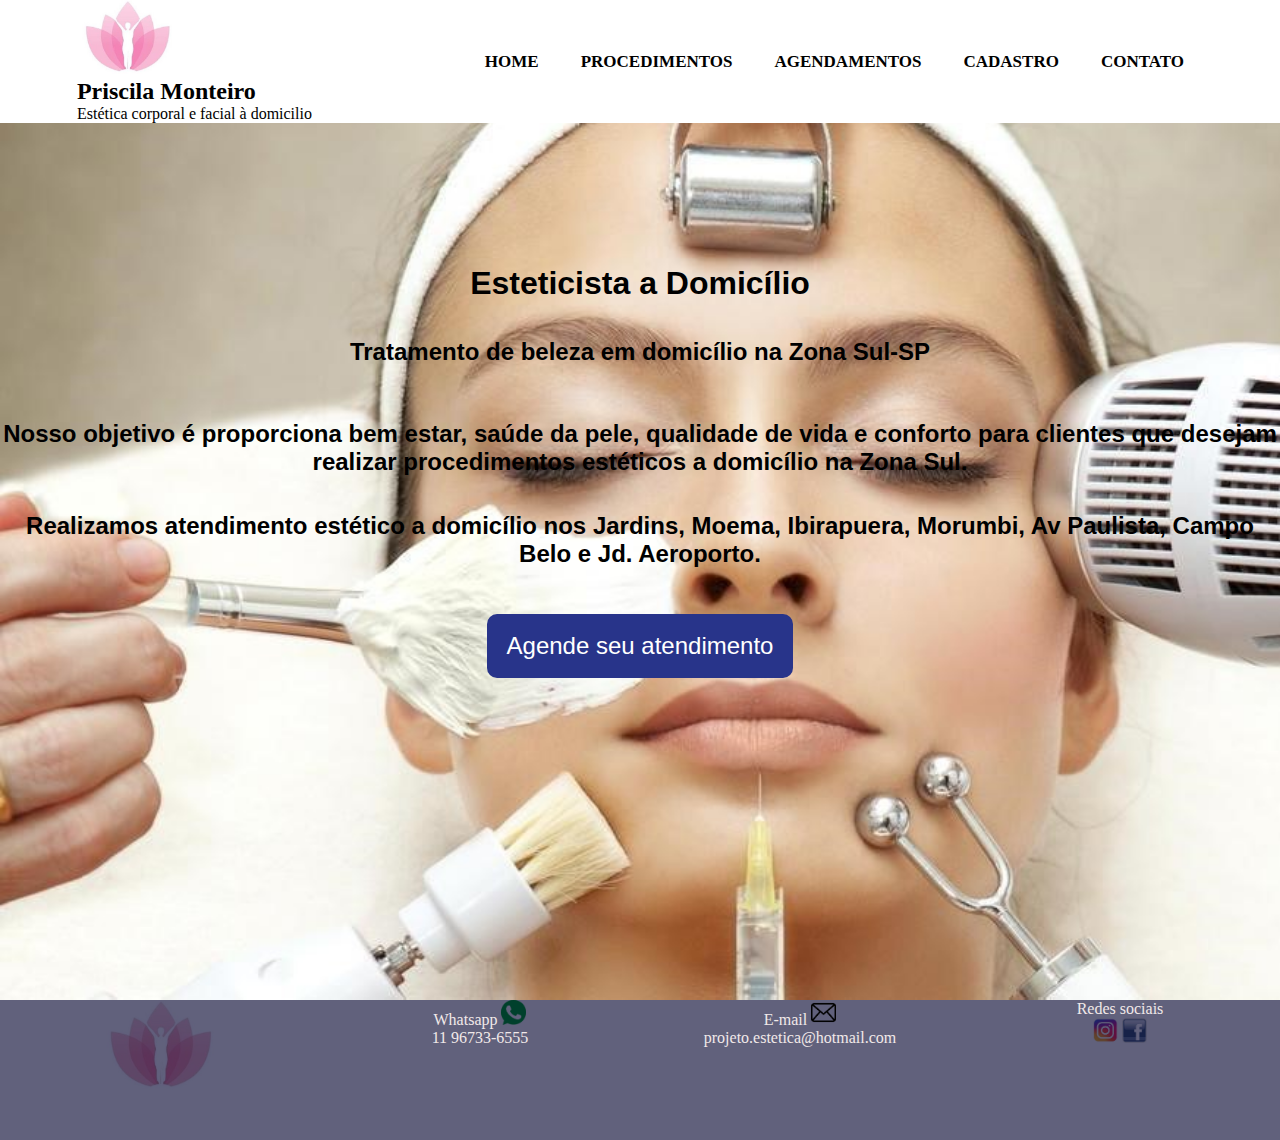
<file: index.html>
<!DOCTYPE html>
<html lang="en">
<head>
    <meta charset="UTF-8">
    <meta http-equiv="X-UA-Compatible" content="IE=edge">
    <meta name="viewport" content="width=device-width, initial-scale=1.0">
    <title>Estética Monteiro / Tratamento Estético Facial e Corporal / Agende seu atendimento</title>
    <meta name="description" content="Esteticista a Domicílio Profissional, atendo em Casa na Zona Sul SP. Faço Drenagem, Limpeza de Pele, Massagem e Outros Tratamentos Estéticos. Confira!!">
    <meta name="keywords" content="Estética a domicílio, Limpeza de pele, Massagem relaxante, Drenagem pós operatório, Microagulhamento">
    
    <!-- CSS only -->
<link href="https://cdn.jsdelivr.net/npm/bootstrap@5.2.2/dist/css/bootstrap.min.css" rel="stylesheet" integrity="sha384-Zenh87qX5JnK2Jl0vWa8Ck2rdkQ2Bzep5IDxbcnCeuOxjzrPF/et3URy9Bv1WTRi" crossorigin="anonymous">
<link rel="stylesheet" href="styles.css">
</head>
<body>

 <div class="header">

        
     <div class="logo">
        <img src="img/logo1.jpg">
         <h2>Priscila Monteiro</h2>
         <p>Estética corporal e facial à domicilio</p>
        </div>
        

     <div class="menu">
        <ul>
            <li><a href="index.html"><b>Home</b></a></li>
            <li><a href="procedimentos.html"><b>Procedimentos</b></a></li>
            <li><a href="agendamentos.html"><b>Agendamentos</b></a></li>
            <li><a href="Cadastro.html"><b>Cadastro</b></a></li>
            <li><a href="Contato.html"><b>Contato</b></a></li>
        </ul>
     </div>
    </div>
</div>

<div class="menu_mobile">
        
    <div class="logo">
        <img src="img/logo1.jpg">
         </div>
      
    <nav class="navbar navbar-dark bg-dark">
      <div class="container-fluid">
        <button class="navbar-toggler" type="button" data-bs-toggle="collapse" data-bs-target="#navbarToggleExternalContent" aria-controls="navbarToggleExternalContent" aria-expanded="false" aria-label="Toggle navigation">
          <span class="navbar-toggler-icon"></span>
          
            </div>
        </button>
        <div class="collapse" id="navbarToggleExternalContent">
            <ul>
                <li><a href="index.html"><b>Home</b></a></li>
                <li><a href="procedimentos.html"><b>Procedimentos</b></a></li>
                <li><a href="agendamentos.html"><b>Agendamentos</b></a></li>
                <li><a href="cadastro.html"><b>Cadastro</b></a></li>
                <li><a href="contato.html"><b>Contato</b></a></li>
            </ul>
            </div>
      </div>
    </nav>

 
 
 <div class="texto">
    
    <h1>Esteticista a Domicílio</h1>
    <br><br>
   <h2>Tratamento de beleza em domicílio na Zona Sul-SP</h2>
   <br><br><br>
   <h2>Nosso objetivo é proporciona bem estar, saúde da pele, qualidade de vida e conforto para clientes que 
   desejam realizar procedimentos estéticos a domicílio na Zona Sul.</h2>
   <br><br>
   <h2>Realizamos atendimento estético a domicílio nos Jardins, Moema, Ibirapuera, Morumbi, Av Paulista, Campo Belo e Jd. Aeroporto.</h2>
   <br><br>
   
   <div class="botão">
  <a href="agendamentos.html"><button type="button" class="efeito efeito-1">Agende seu atendimento</button></a>

   </div>

</div>

<footer>
    <div class="footer">

        <div class="image">
            <img src="img/logo1.jpg" alt="" class="logo1">
        </div>
    
        <div class="contato">
            <p class="fs-5">Whatsapp <img src="img/whats1.png" alt="" class="imagem"></p> 
            <p class="fs-5">11 96733-6555</p>
        </div>

        <div class="email">
            <p class="fs-5">E-mail <img src="img/E-mail.png" alt="" class="imagem"></p>
            
            <p class="fs-5">projeto.estetica@hotmail.com</p>
        </div>
    
        <div class="redes">
            <p class="fs-5">Redes sociais</p>
            
                <a href="https://www.instagram.com/"><img src="img/insta.jpg" class="imagem" alt="imagem"></a>
                <a href="https://www.facebook.com.br"><img src="img/face.jpg" class="imagem" alt="imagem"></a>
        </div>
    </div>
    </footer>


    <!-- JavaScript Bundle with Popper -->
<script src="https://cdn.jsdelivr.net/npm/bootstrap@5.2.2/dist/js/bootstrap.bundle.min.js" integrity="sha384-OERcA2EqjJCMA+/3y+gxIOqMEjwtxJY7qPCqsdltbNJuaOe923+mo//f6V8Qbsw3" crossorigin="anonymous"></script>

</body>
</html>
</file>
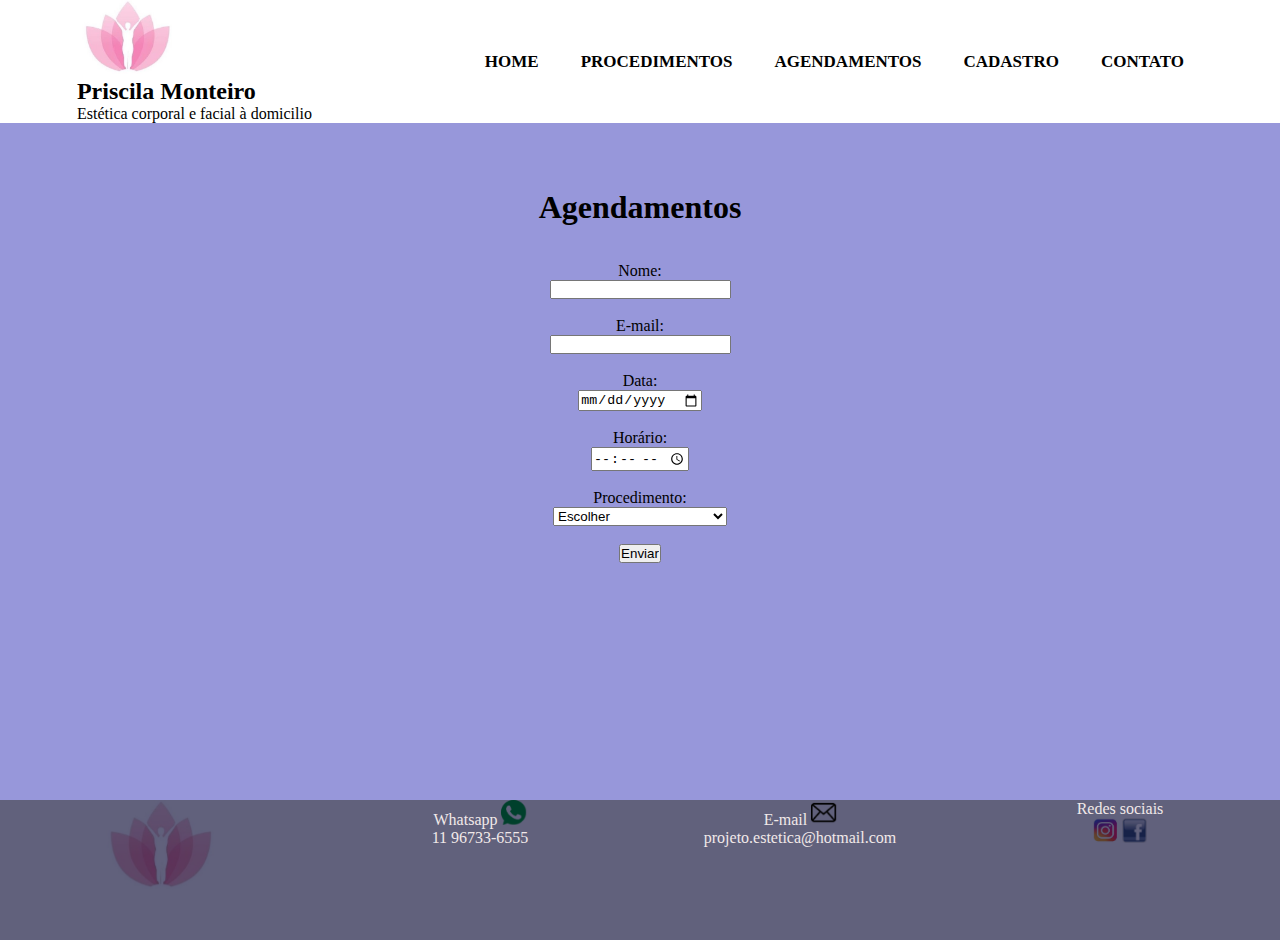
<file: agendamentos.html>
<!DOCTYPE html>
<html lang="en">
<head>
    <meta charset="UTF-8">
    <meta http-equiv="X-UA-Compatible" content="IE=edge">
    <meta name="viewport" content="width=device-width, initial-scale=1.0">
    <title>Estética Monteiro / Aproveite nossas promoções e agende seu atendimento</title>
    <meta name="description" content="Cuide da sua auto-estima com a melhor em estética, faça seu agendamento agora mesmo">
    <meta name="keywords" content="Limpeza de pele, Massagem relaxante, Drenagem pós operatório, Microagulhamento">
    <link rel="stylesheet" href="styles2.css">
    <!-- CSS only -->
<link href="https://cdn.jsdelivr.net/npm/bootstrap@5.2.2/dist/css/bootstrap.min.css" rel="stylesheet" integrity="sha384-Zenh87qX5JnK2Jl0vWa8Ck2rdkQ2Bzep5IDxbcnCeuOxjzrPF/et3URy9Bv1WTRi" crossorigin="anonymous">
</head>
<body>
    <header>

        <div class="logo">
           <img src="img/logo1.jpg">
            <h2>Priscila Monteiro</h2>
            <p>Estética corporal e facial à domicilio</p>
           </div>
           
   
        <div class="menu">
           <ul>
               <li><a href="index.html"><b>Home</b></a></li>
               <li><a href="procedimentos.html"><b>Procedimentos</b></a></li>
               <li><a href="agendamentos.html"><b>Agendamentos</b></a></li>
               <li><a href="Cadastro.html"><b>Cadastro</b></a></li>
               <li><a href="Contato.html"><b>Contato</b></a></li>
           </ul>
        </div>
   </header>

   <div class="menu_mobile">
        
    <div class="logo">
        <img src="img/logo1.jpg">
         </div>
      
    <nav class="navbar navbar-dark bg-dark">
      <div class="container-fluid">
        <button class="navbar-toggler" type="button" data-bs-toggle="collapse" data-bs-target="#navbarToggleExternalContent" aria-controls="navbarToggleExternalContent" aria-expanded="false" aria-label="Toggle navigation">
          <span class="navbar-toggler-icon"></span>
          
            </div>
        </button>
        <div class="collapse" id="navbarToggleExternalContent">
            <ul>
                <li><a href="index.html"><b>Home</b></a></li>
                <li><a href="procedimentos.html"><b>Procedimentos</b></a></li>
                <li><a href="agendamentos.html"><b>Agendamentos</b></a></li>
                <li><a href="Cadastro.html"><b>Cadastro</b></a></li>
                <li><a href="Contato.html"><b>Contato</b></a></li>
            </ul>
            </div>
      </div>
    </nav>

   <div class="agendamentos">
    <h1>Agendamentos</h1>
    <br><br>
    <form>
    Nome: <br>
    <input type="text" name="nome">
<br><br>
    E-mail: <br>
    <input type="text" name="e-mail">
<br><br>
   Data: <br>
   <input type="date" id="data" name="data">
    <br><br>
    Horário: <br>
    <input type="time" id="hora" name="horário">
    <br><br>
    Procedimento: <br> 
    <select id="Procedimento">
    <option>Escolher</option>
    <option>Limpeza de pele</option>
    <option>Drenagem pós operatório</option>
    <option>Massagem relaxante</option>
    <option>Microagulhamento</option>
    </select>
    <br><br>
    <input type="submit" name="enviar" value="Enviar">
</form>
<br><br>
</div>
<footer>
    <div class="footer">

        <div class="image">
            <img src="img/logo1.jpg" alt="" class="logo1">
        </div>
    
        <div class="contato">
            <p class="fs-5">Whatsapp <img src="img/whats1.png" alt="" class="imagem"></p> 
            <p class="fs-5">11 96733-6555</p>
        </div>

        <div class="email">
            <p class="fs-5">E-mail <img src="img/E-mail.png" alt="" class="imagem"></p>
            
            <p class="fs-5">projeto.estetica@hotmail.com</p>
        </div>
    
        <div class="redes">
            <p class="fs-5">Redes sociais</p>
            
                <a href="https://www.instagram.com/"><img src="img/insta.jpg" class="imagem" alt="imagem"></a>
                <a href="https://www.facebook.com.br"><img src="img/face.jpg" class="imagem" alt="imagem"></a>
        </div>
    </div>
    </footer>

      <!-- JavaScript Bundle with Popper -->
<script src="https://cdn.jsdelivr.net/npm/bootstrap@5.2.2/dist/js/bootstrap.bundle.min.js" integrity="sha384-OERcA2EqjJCMA+/3y+gxIOqMEjwtxJY7qPCqsdltbNJuaOe923+mo//f6V8Qbsw3" crossorigin="anonymous"></script>

    </body>
</html>
</file>
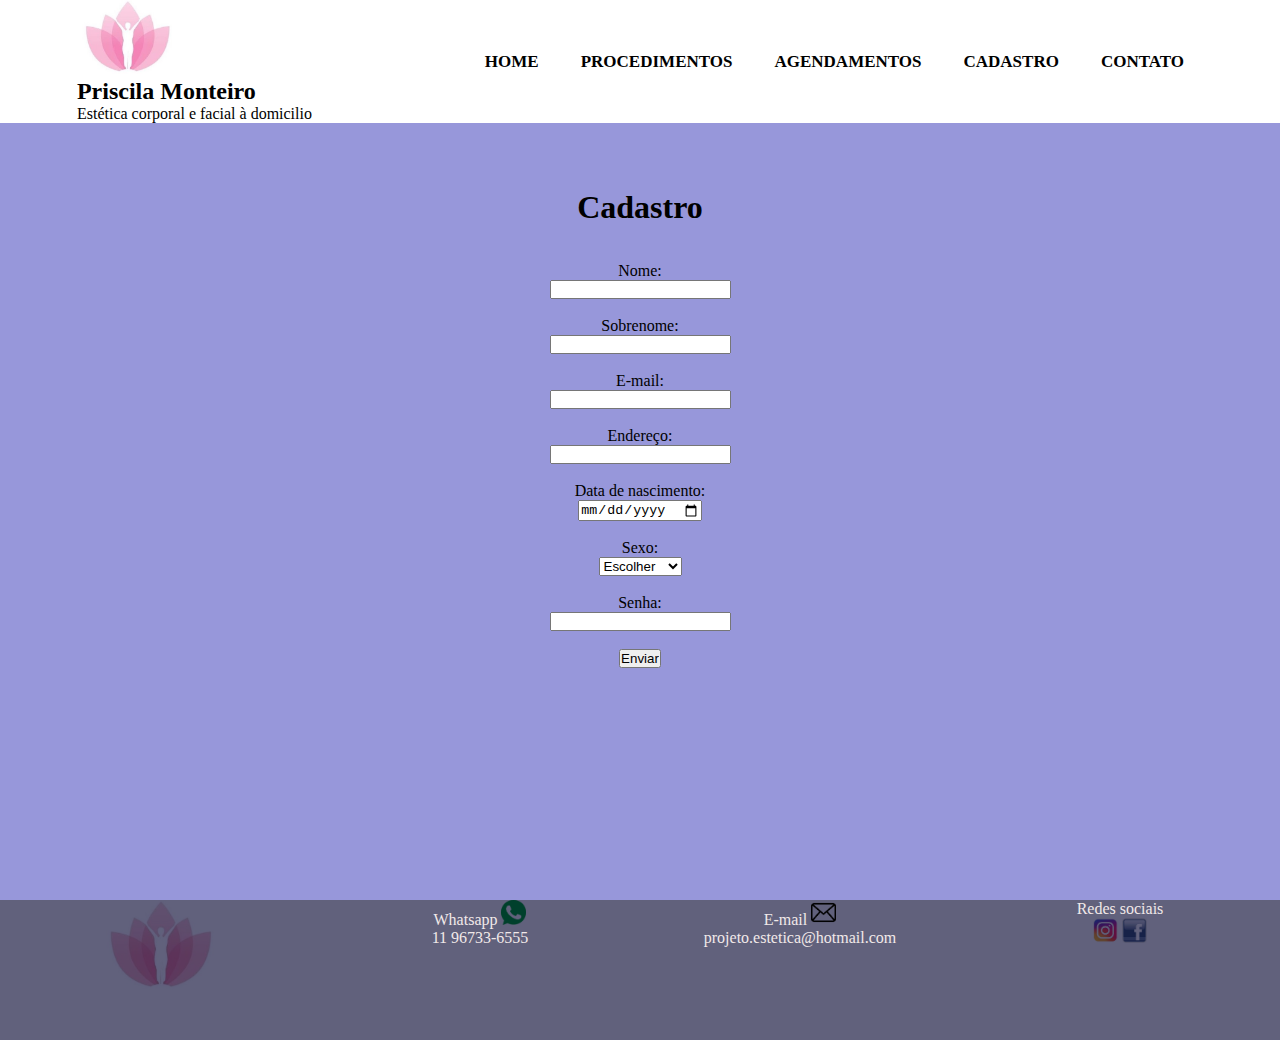
<file: Cadastro.html>
<!DOCTYPE html>
<html lang="en">
<head>
    <meta charset="UTF-8">
    <meta http-equiv="X-UA-Compatible" content="IE=edge">
    <meta name="viewport" content="width=device-width, initial-scale=1.0">
    <title>Estética Monteiro / Cadastro</title>
    <meta name="description" content="Cuide da sua auto-estima com a melhor em estética, efetue seu cadastro">
    <meta name="keywords" content="Limpeza de pele, Massagem relaxante, Drenagem pós operatório, Microagulhamento">
    <link rel="stylesheet" href="styles3.css">
    <!-- CSS only -->
<link href="https://cdn.jsdelivr.net/npm/bootstrap@5.2.2/dist/css/bootstrap.min.css" rel="stylesheet" integrity="sha384-Zenh87qX5JnK2Jl0vWa8Ck2rdkQ2Bzep5IDxbcnCeuOxjzrPF/et3URy9Bv1WTRi" crossorigin="anonymous">
</head>
<body>
    <header>

        <div class="logo">
           <img src="img/logo1.jpg">
            <h2>Priscila Monteiro</h2>
            <p>Estética corporal e facial à domicilio</p>
           </div>
           
   
        <div class="menu">
           <ul>
               <li><a href="index.html"><b>Home</b></a></li>
               <li><a href="procedimentos.html"><b>Procedimentos</b></a></li>
               <li><a href="agendamentos.html"><b>Agendamentos</b></a></li>
               <li><a href="Cadastro.html"><b>Cadastro</b></a></li>
               <li><a href="Contato.html"><b>Contato</b></a></li>
           </ul>
        </div>
    </div>
</header>

<div class="menu_mobile">
        
    <div class="logo">
        <img src="img/logo1.jpg">
         </div>
      
    <nav class="navbar navbar-dark bg-dark">
      <div class="container-fluid">
        <button class="navbar-toggler" type="button" data-bs-toggle="collapse" data-bs-target="#navbarToggleExternalContent" aria-controls="navbarToggleExternalContent" aria-expanded="false" aria-label="Toggle navigation">
          <span class="navbar-toggler-icon"></span>
          
            </div>
        </button>
        <div class="collapse" id="navbarToggleExternalContent">
            <ul>
                <li><a href="index.html"><b>Home</b></a></li>
                <li><a href="procedimentos.html"><b>Procedimentos</b></a></li>
                <li><a href="agendamentos.html"><b>Agendamentos</b></a></li>
                <li><a href="Cadastro.html"><b>Cadastro</b></a></li>
                <li><a href="Contato.html"><b>Contato</b></a></li>
            </ul>
            </div>
      </div>
    </nav>

   <div class="cadastro">
    <h1>Cadastro</h1>
    <br><br>
    <form>
        Nome: <br>
        <input type="text" name="nome">
        <br><br>
        Sobrenome: <br>
        <input type="text" name="Sobrenome">
        <br><br>
        E-mail: <br>
        <input type="text" name="E-mail">
        <br><br>
        Endereço: <br>
        <input type="text" name="Endereco">
        <br><br>
        Data de nascimento: <br>
        <input type="date" id="data" name="data de nascimento">
        <br><br>
        Sexo: <br>
        <select id="Sexo">
            <option>Escolher</option>
            <option>Masculino</option>
            <option>Feminino</option>
        </select>
        <br><br>
        Senha: <br>
        <input type="text" name="SEnha">
        <br><br>
        <input type="submit" name="enviar" value="Enviar">
    </form>
</div>

<footer>
    <div class="footer">

        <div class="image">
            <img src="img/logo1.jpg" alt="" class="logo1">
        </div>
    
        <div class="contato">
            <p class="fs-5">Whatsapp <img src="img/whats1.png" alt="" class="imagem"></p> 
            <p class="fs-5">11 96733-6555</p>
        </div>

        <div class="email">
            <p class="fs-5">E-mail <img src="img/E-mail.png" alt="" class="imagem"></p>
            
            <p class="fs-5">projeto.estetica@hotmail.com</p>
        </div>
    
        <div class="redes">
            <p class="fs-5">Redes sociais</p>
            
                <a href="https://www.instagram.com/"><img src="img/insta.jpg" class="imagem" alt="imagem"></a>
                <a href="https://www.facebook.com.br"><img src="img/face.jpg" class="imagem" alt="imagem"></a>
        </div>
    </div>
    </footer>

<!-- JavaScript Bundle with Popper -->
<script src="https://cdn.jsdelivr.net/npm/bootstrap@5.2.2/dist/js/bootstrap.bundle.min.js" integrity="sha384-OERcA2EqjJCMA+/3y+gxIOqMEjwtxJY7qPCqsdltbNJuaOe923+mo//f6V8Qbsw3" crossorigin="anonymous"></script>

</body>
</html>
</file>
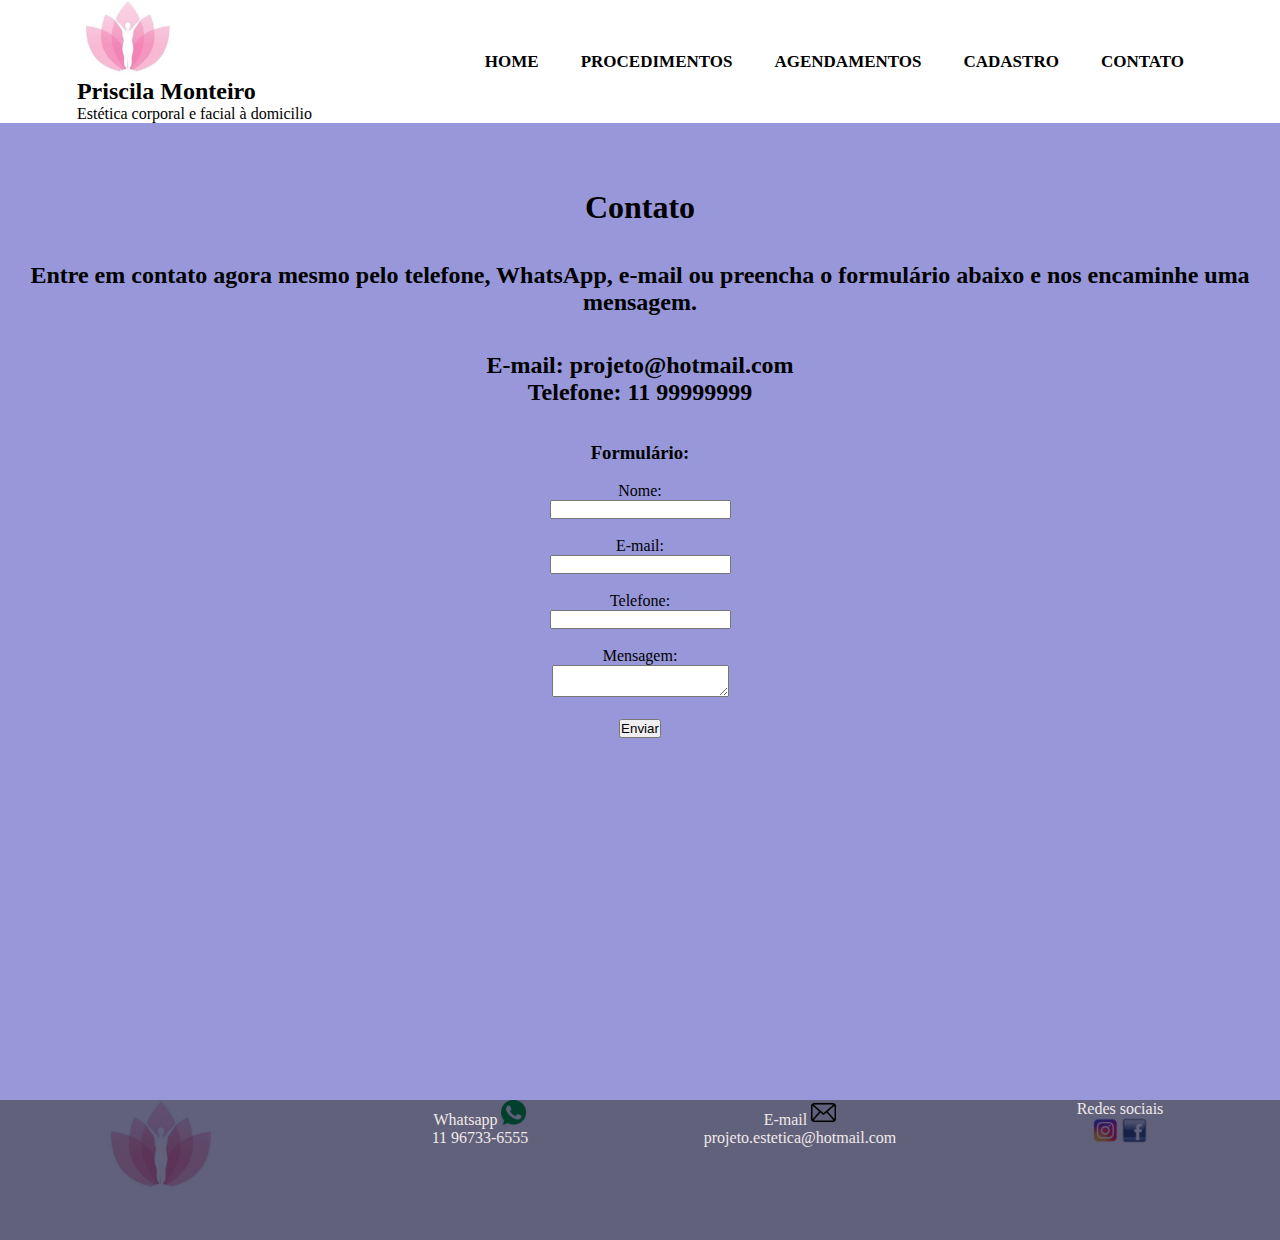
<file: Contato.html>
<!DOCTYPE html>
<html lang="en">
<head>
    <meta charset="UTF-8">
    <meta http-equiv="X-UA-Compatible" content="IE=edge">
    <meta name="viewport" content="width=device-width, initial-scale=1.0">
   <title>Estética Monteiro / Agende já seu atendimento</title>
   <meta name="description" content="Cuide da sua auto-estima com a melhor em estética, entre em contato">
   <meta name="keywords" content="Limpeza de pele, Massagem relaxante, Drenagem pós operatório, Microagulhamento">
   <link rel="stylesheet" href="styles4.css">
   <!-- CSS only -->
<link href="https://cdn.jsdelivr.net/npm/bootstrap@5.2.2/dist/css/bootstrap.min.css" rel="stylesheet" integrity="sha384-Zenh87qX5JnK2Jl0vWa8Ck2rdkQ2Bzep5IDxbcnCeuOxjzrPF/et3URy9Bv1WTRi" crossorigin="anonymous">
</head>
<body>
    <header>

        <div class="logo">
           <img src="img/logo1.jpg">
            <h2>Priscila Monteiro</h2>
            <p>Estética corporal e facial à domicilio</p>
           </div>
           
   
        <div class="menu">
           <ul>
               <li><a href="index.html"><b>Home</b></a></li>
               <li><a href="procedimentos.html"><b>Procedimentos</b></a></li>
               <li><a href="agendamentos.html"><b>Agendamentos</b></a></li>
               <li><a href="Cadastro.html"><b>Cadastro</b></a></li>
               <li><a href="Contato.html"><b>Contato</b></a></li>
           </ul>
        </div>
   </header>

   <div class="menu_mobile">
        
    <div class="logo">
        <img src="img/logo1.jpg">
         </div>
      
    <nav class="navbar navbar-dark bg-dark">
      <div class="container-fluid">
        <button class="navbar-toggler" type="button" data-bs-toggle="collapse" data-bs-target="#navbarToggleExternalContent" aria-controls="navbarToggleExternalContent" aria-expanded="false" aria-label="Toggle navigation">
          <span class="navbar-toggler-icon"></span>
          
            </div>
        </button>
        <div class="collapse" id="navbarToggleExternalContent">
            <ul>
                <li><a href="index.html"><b>Home</b></a></li>
                <li><a href="procedimentos.html"><b>Procedimentos</b></a></li>
                <li><a href="agendamentos.html"><b>Agendamentos</b></a></li>
                <li><a href="Cadastro.html"><b>Cadastro</b></a></li>
                <li><a href="Contato.html"><b>Contato</b></a></li>
            </ul>
            </div>
      </div>
    </nav>

   <div class="contatos">
    <h1><b>Contato</b></h1>
    <br><br>
    <h2>Entre em contato agora mesmo pelo telefone, WhatsApp, e-mail ou preencha o formulário abaixo e nos encaminhe uma mensagem.</h2>
    <br><br>
    <form>
    <h2><b>E-mail</b>: projeto@hotmail.com</h2>
    <h2><b>Telefone</b>: 11 99999999</h2>
    <br><br>
    <h3><b>Formulário:</b></h3>
    <br>
    Nome:<br>
    <input type="text" name="nome">
    <br><br>
    E-mail:<br>
    <input type="text" name="e-mail">
    <br><br>
    Telefone:<br>
    <input type="text" name="e-mail">
    <br><br>
    Mensagem:<br>
    <textarea name="mensagem"></textarea>
    <br><br>
    <input type="submit" name="enviar" value="Enviar">
</form>
</div>



<footer>
    <div class="footer">

        <div class="image">
            <img src="img/logo1.jpg" alt="" class="logo1">
        </div>
    
        <div class="contato">
            <p class="fs-5">Whatsapp <img src="img/whats1.png" alt="" class="imagem"></p> 
            <p class="fs-5">11 96733-6555</p>
        </div>

        <div class="email">
            <p class="fs-5">E-mail <img src="img/E-mail.png" alt="" class="imagem"></p>
            
            <p class="fs-5">projeto.estetica@hotmail.com</p>
        </div>
    
        <div class="redes">
            <p class="fs-5">Redes sociais</p>
            
                <a href="https://www.instagram.com/"><img src="img/insta.jpg" class="imagem" alt="imagem"></a>
                <a href="https://www.facebook.com.br"><img src="img/face.jpg" class="imagem" alt="imagem"></a>
        </div>
    </div>
    </footer>

  <!-- JavaScript Bundle with Popper -->
<script src="https://cdn.jsdelivr.net/npm/bootstrap@5.2.2/dist/js/bootstrap.bundle.min.js" integrity="sha384-OERcA2EqjJCMA+/3y+gxIOqMEjwtxJY7qPCqsdltbNJuaOe923+mo//f6V8Qbsw3" crossorigin="anonymous"></script>

</body>
</html>
</file>
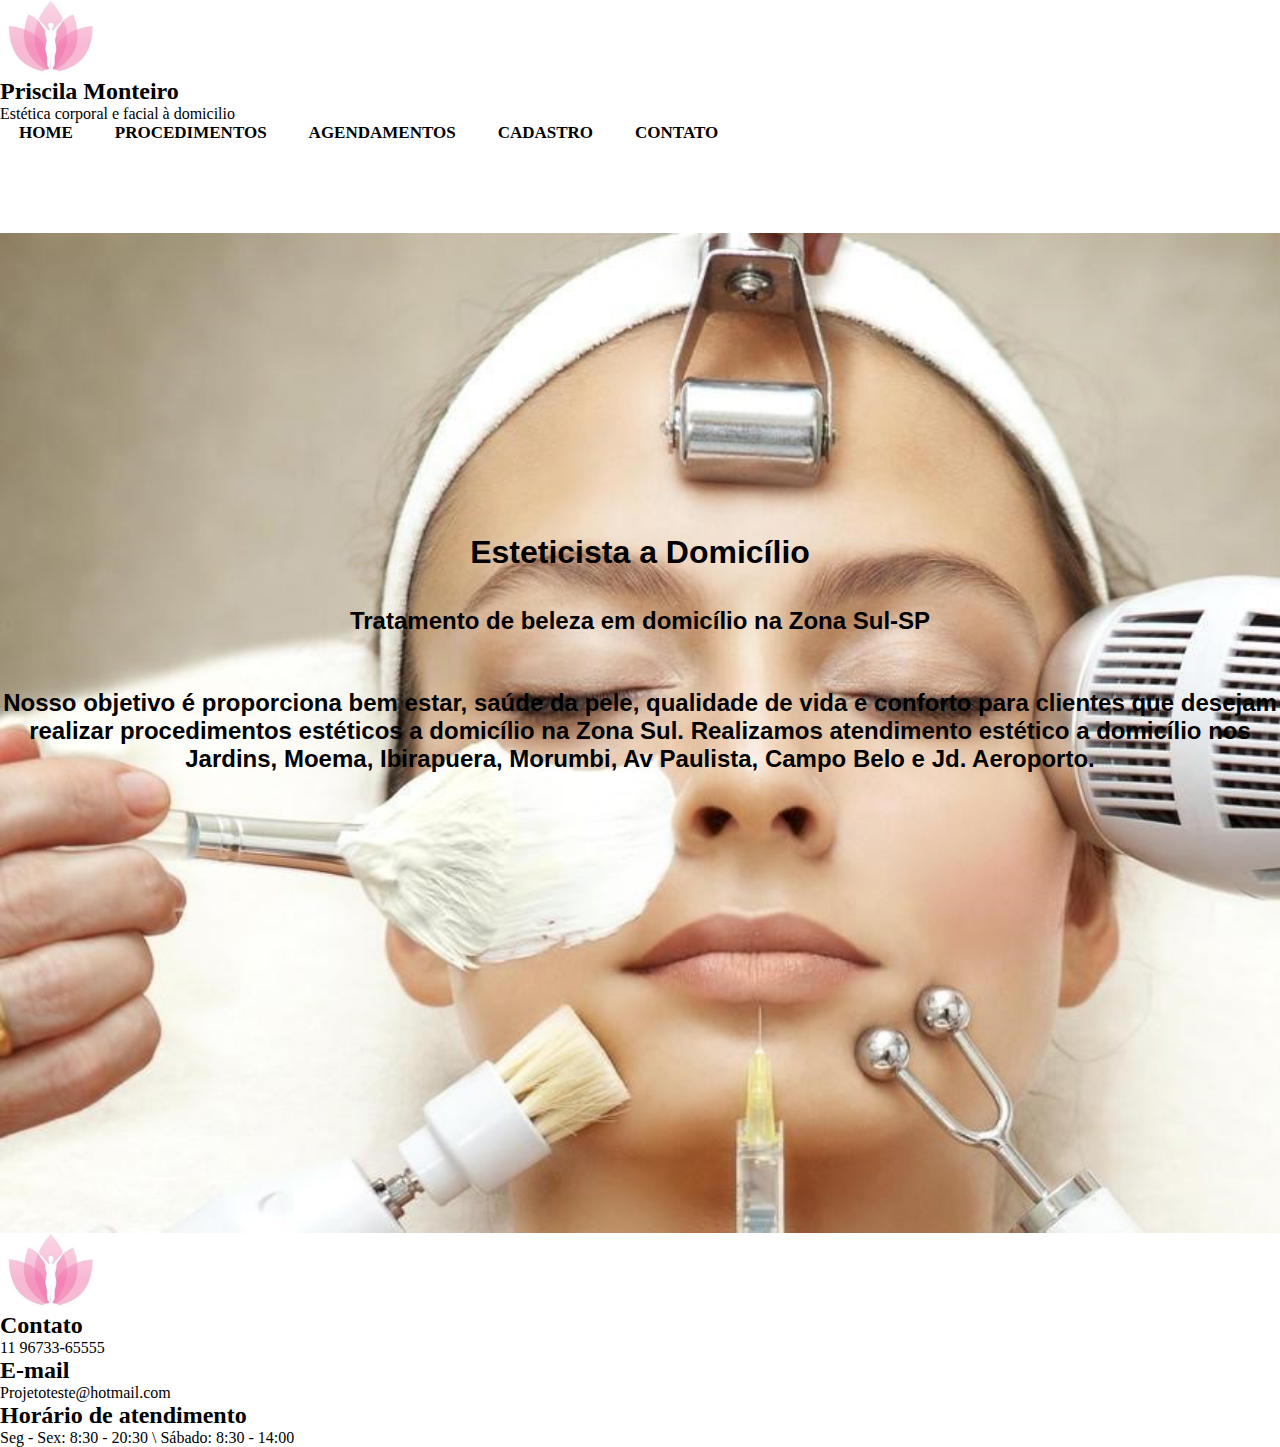
<file: Home.html>
<!DOCTYPE html>
<html lang="en">
<head>
    <meta charset="UTF-8">
    <meta http-equiv="X-UA-Compatible" content="IE=edge">
    <meta name="viewport" content="width=device-width, initial-scale=1.0">
    <title>Priscila Monteiro Estética</title>
    <link rel="stylesheet" href="styles.css">
</head>
<body>
   <header>

     <div class="logo">
        <img src="img/logo1.jpg">
         <h2>Priscila Monteiro</h2>
         <p>Estética corporal e facial à domicilio</p>
        </div>
        

     <div class="menu">
        <ul>
            <li><a href="Home.html"><b>Home</b></a></li>
            <li><a href="procedimentos.html"><b>Procedimentos</b></a></li>
            <li><a href="agendamentos.html"><b>Agendamentos</b></a></li>
            <li><a href="cadastro.html"><b>Cadastro</b></a></li>
            <li><a href="contato.html"><b>Contato</b></a></li>
        </ul>
     </div>
</header>
 <br><br><br><br><br>
 <div class="texto">
     <br><br>
     <h1>Esteticista a Domicílio</h1>
     <br><br>
    <h2>Tratamento de beleza em domicílio na Zona Sul-SP</h2>
    <br><br><br>
    <h2>Nosso objetivo é proporciona bem estar, saúde da pele, qualidade de vida e conforto para clientes que 
    desejam realizar procedimentos estéticos a domicílio na Zona Sul. Realizamos atendimento estético a 
    domicílio nos Jardins, Moema, Ibirapuera, Morumbi, Av Paulista, Campo Belo e Jd. Aeroporto.</h2>
</div>
</body>
<footer>
    <div class="image">
        <img src="img/logo1.jpg">
    </div>

    <div class="Contato>">
        <h2><b>Contato</b></h2>
        <p>11 96733-65555</p>
    </div>
    <div class="E-mail">
        <h2><b>E-mail</b></h2>
        <p>Projetoteste@hotmail.com</p>
    </div>
    <div class="Atendimento">
        <h2><b>Horário de atendimento</b></h2>
        <p>Seg - Sex: 8:30 - 20:30 \ Sábado: 8:30 - 14:00</p>
    </div>
  </footer>
</html>
</file>
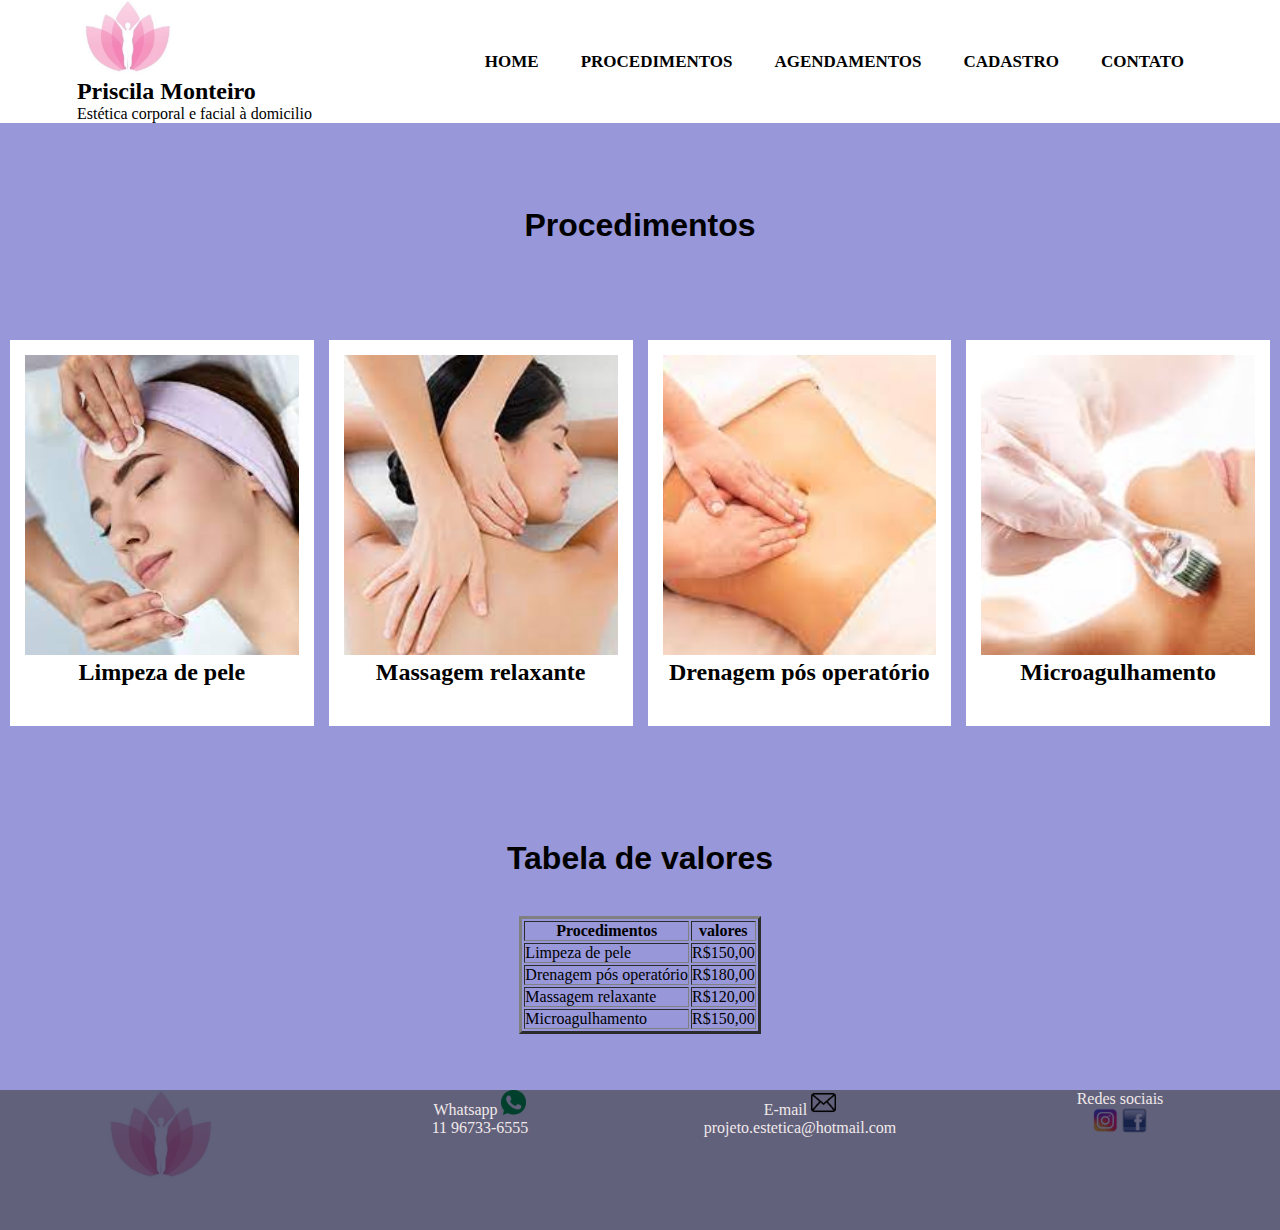
<file: procedimentos.html>
<!DOCTYPE html>
<html lang="en">
<head>
    <meta charset="UTF-8">
    <meta http-equiv="X-UA-Compatible" content="IE=edge">
    <meta name="viewport" content="width=device-width, initial-scale=1.0">
    <title>Estética Monteiro / Conheça nossos procedimentos e valores</title>
    <meta name="description" content="Cuide da sua auto-estima com a melhor em estética, agende já uma consulta">
    <meta name="keywords" content="Limpeza de pele, Massagem relaxante, Drenagem pós operatório, Microagulhamento">
    <!-- CSS only -->
<link href="https://cdn.jsdelivr.net/npm/bootstrap@5.2.2/dist/css/bootstrap.min.css" rel="stylesheet" integrity="sha384-Zenh87qX5JnK2Jl0vWa8Ck2rdkQ2Bzep5IDxbcnCeuOxjzrPF/et3URy9Bv1WTRi" crossorigin="anonymous">
<link rel="stylesheet" href="styles1.css">
</head>
<body>
    <header>

        <div class="logo">
           <img src="img/logo1.jpg">
            <h2>Priscila Monteiro</h2>
            <p>Estética corporal e facial à domicilio</p>
           </div>
   
        <div class="menu">
           <ul>
               <li><a href="index.html"><b>Home</b></a></li>
               <li><a href="procedimentos.html"><b>Procedimentos</b></a></li>
               <li><a href="agendamentos.html"><b>Agendamentos</b></a></li>
               <li><a href="Cadastro.html"><b>Cadastro</b></a></li>
               <li><a href="Contato.html"><b>Contato</b></a></li>
           </ul>
        </div>
</header>

<div class="menu_mobile">
        
    <div class="logo">
        <img src="img/logo1.jpg">
         </div>
      
    <nav class="navbar navbar-dark bg-dark">
      <div class="container-fluid">
        <button class="navbar-toggler" type="button" data-bs-toggle="collapse" data-bs-target="#navbarToggleExternalContent" aria-controls="navbarToggleExternalContent" aria-expanded="false" aria-label="Toggle navigation">
          <span class="navbar-toggler-icon"></span>
          
            </div>
        </button>
        <div class="collapse" id="navbarToggleExternalContent">
            <ul>
                <li><a href="index.html"><b>Home</b></a></li>
                <li><a href="procedimentos.html"><b>Procedimentos</b></a></li>
                <li><a href="agendamentos.html"><b>Agendamentos</b></a></li>
                <li><a href="Cadastro.html"><b>Cadastro</b></a></li>
                <li><a href="Contato.html"><b>Contato</b></a></li>
            </ul>
            </div>
      </div>
    </nav>

   <div class="titulo">
    <br>
    <h1><b>Procedimentos</b></h1>
</div>
    <div class="conteudo">
        <div class="procedimentos">
            <img src="img/Limpeza.jpg" alt="" class="photo">
            <h2>Limpeza de pele</h2>
        </div>

        <div class="procedimentos">
            <img src="img/massagem.jpg" alt="" class="photo">
            <h2>Massagem relaxante</h2>
         </div>

         <div class="procedimentos">
            <img src="img/drenagem.jpg" alt="" class="photo">
            <h2>Drenagem pós operatório</h2>
         </div>
           
        <div class="procedimentos">
            <img src="img/micro.jpg" alt="" class="photo">
            <h2>Microagulhamento</h2>
        </div>
    </div> 
       
        <div class="titulo-2">
            <h1><b>Tabela de valores</b></h1>
        </div>

        <div class="valores">
            <div class="tabela">

            <table border="3">
                <tr>
                    <th>Procedimentos</th>
                    <th>valores</th>
                </tr>
                <tr>
                    <td>Limpeza de pele</td>
                    <td>R$150,00</td>
                 </tr>
                 <tr>
                    <td>Drenagem pós operatório</td>
                    <td> R$180,00</td>
                </tr>
                <tr>
                    <td>Massagem relaxante</td>
                    <td>R$120,00</td> 
                </tr>
                <tr>
                    <td>Microagulhamento</td>
                    <td>R$150,00</td>
                </tr>
                </table>
                </div>
                
</div>

<footer>
    <div class="footer">

        <div class="image">
            <img src="img/logo1.jpg" alt="" class="logo1">
        </div>
    
        <div class="contato">
            <p class="fs-5">Whatsapp <img src="img/whats1.png" alt="" class="imagem"></p> 
            <p class="fs-5">11 96733-6555</p>
        </div>

        <div class="email">
            <p class="fs-5">E-mail <img src="img/E-mail.png" alt="" class="imagem"></p>
            
            <p class="fs-5">projeto.estetica@hotmail.com</p>
        </div>
    
        <div class="redes">
            <p class="fs-5">Redes sociais</p>
            
                <a href="https://www.instagram.com/"><img src="img/insta.jpg" class="imagem" alt="imagem"></a>
                <a href="https://www.facebook.com.br"><img src="img/face.jpg" class="imagem" alt="imagem"></a>
        </div>
    </div>
    </footer>

<!-- JavaScript Bundle with Popper -->
<script src="https://cdn.jsdelivr.net/npm/bootstrap@5.2.2/dist/js/bootstrap.bundle.min.js" integrity="sha384-OERcA2EqjJCMA+/3y+gxIOqMEjwtxJY7qPCqsdltbNJuaOe923+mo//f6V8Qbsw3" crossorigin="anonymous"></script>

</body>
</html>
</file>
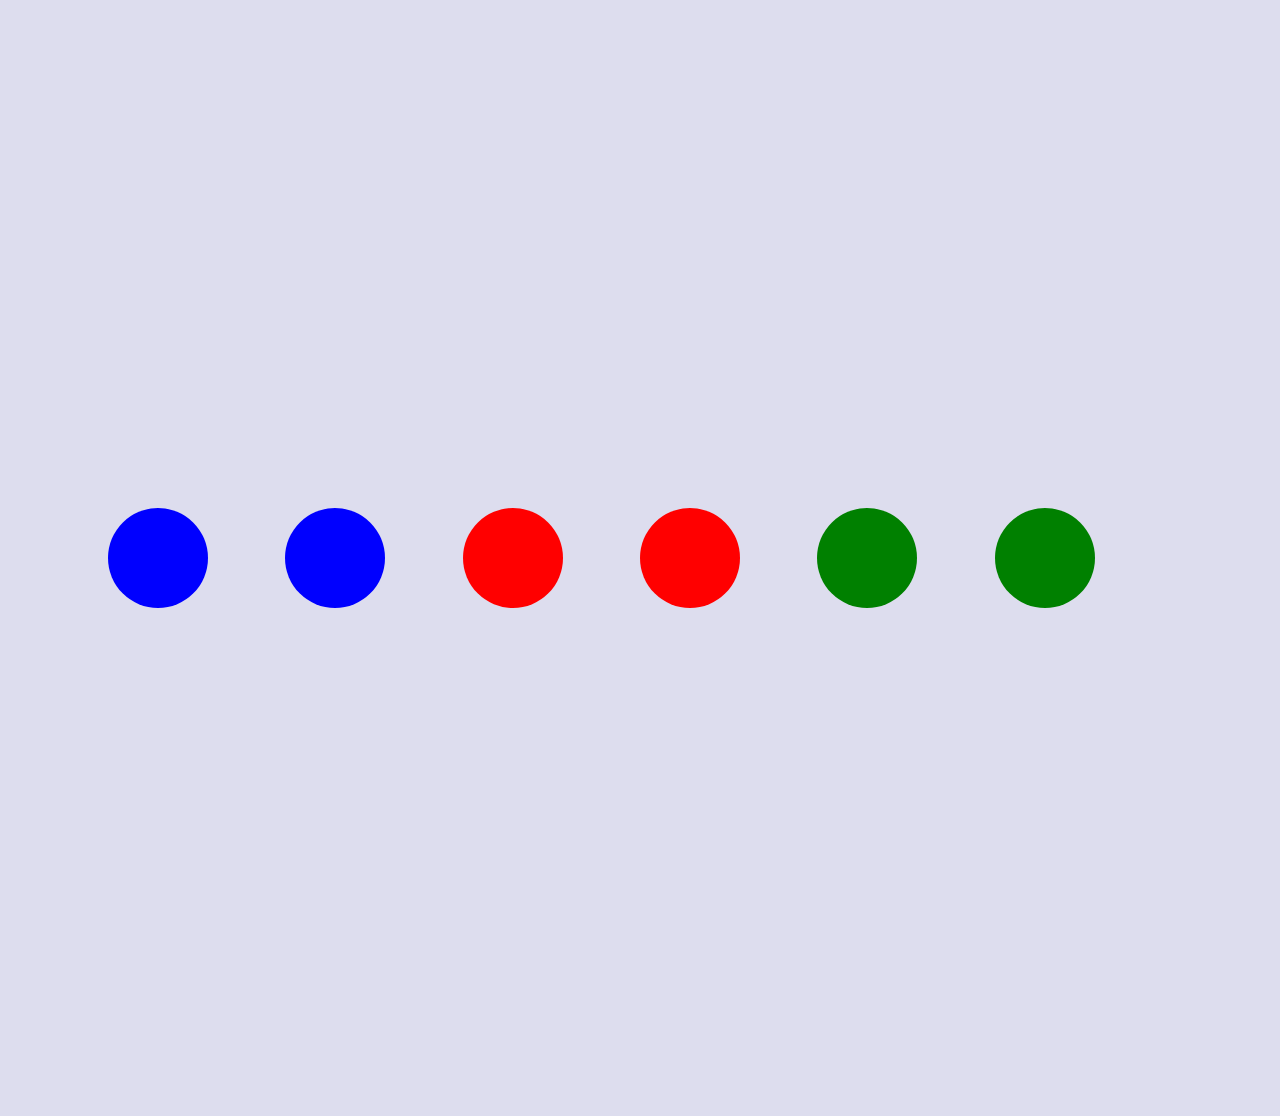
<file: SCSS/Teste.html>
<!DOCTYPE html>
<html lang="en">
<head>
    <meta charset="UTF-8">
    <meta http-equiv="X-UA-Compatible" content="IE=edge">
    <meta name="viewport" content="width=device-width, initial-scale=1.0">
    <title>Document</title>
    <link rel="stylesheet" href="/SCSS/teste.css"/>
</head>

<body>
    <div class="bola_1"></div>
    <div class="bola_1"></div>
    
    <div class="bola_2"></div>
    <div class="bola_2"></div>
    
    <div class="bola_3"></div>
    <div class="bola_3"></div>
    
    
</body>
</html>
</file>
<file: styles.css>
*{
    padding: 0%;
    margin: 0%;
    box-sizing: border-box;
}

@media screen and (min-width: 993px) {

    .menu_mobile {
        display: none;
    }

.header{
    width: 100%;
    background-color: white;
    display: flex;
    justify-content: space-around;
    align-items: center;
    padding: 0px 0;
    position: fixed;
}
 img{
    width: 100px;
}

 .menu li{ 
    display: inline-block;
    margin: 0 10px;
    }

 .menu li a{
    text-transform: uppercase;
    font-size: 17px;
    font-style: normal;
    text-decoration: none;
    padding: 10px 9px;
    color: black
}
.menu li a:hover{
  background-color: cadetblue;
  border-radius: 15px;
}
}

@media screen and (max-width: 720px) {
    .menu_mobile {
        width: 100%;
        position: fixed;
        padding: 0px 0;
        list-style: none;
        align-items:flex-start;
        display: flex;
        background-color: rgb(236, 222, 222);
        justify-content: space-between;
        
         }

         img {
            width: 80px;
            mix-blend-mode:multiply ;
         }

    .header {
        display: none;
    }
   
    .menu_mobile li {
    list-style: none;
    padding: 4px;
    }

    .menu_mobile li a{
        color: #fcf6f6;
        text-decoration: none;
        align-content: flex-end;
        
    }
    
    
}
 .texto{
    background: url(img/body.jpg);
    padding-top: 7cm;
    background-size: cover;
    width: full;
    height: 1000px;
    text-align: center;
    font-family: Arial;
    color: black
    }

    .efeito {
        border-radius: 10px;
        padding: 20px;
        color: #ffffff;
        font-size: 24px;
        border: none;
        line-height: 24px;
        margin: 10px;
        box-sizing: border-box;
        position: relative;
        cursor:pointer;
        transition: 400ms ease;
    }

    .efeito-1{
        background-color: #28348a;
    }

    .efeito-1:before {
        content: '';
        position: absolute;
        top: 0px;
        left: 0px;
        width: 0px;
        height: 64px;
        background-color: rgba(225,225,225,0.3);
        border-radius: 10px;
        transition: 2s ease;
    }

    .efeito-1:hover:before {
        width: 100%;
    }
    
    .footer {
        font-family: 'Times New Roman', Times, serif;
        color: rgb(241, 233, 233);
        height: 140px;
        width: auto;
        background-color: rgb(97, 97, 124);
        justify-items: center;
        text-align: center;
        display: grid;
        justify-content: space-around;
        grid-template-columns: 1fr 1fr 1fr 1fr
     }

        .imagem{
            mix-blend-mode: multiply;
            height: 25px;
            width: 25px;
        }
.logo1 {
width: auto;
mix-blend-mode:multiply ;
height: 90px;
left: 250px;
top: 200px;
}
</file>
<file: styles2.css>
*{
    padding: 0%;
    margin: 0%;
    box-sizing: border-box;
}

@media screen and (min-width: 993px) {

    .menu_mobile {
        display: none;
    }

header{
    width: 100%;
    background-color: white;
    display: flex;
    justify-content: space-around;
    align-items: center;
    padding: 0px 0;
    position: fixed;
}
 img{
    width: 100px;
}

 .menu li{ 
    display: inline-block;
    margin: 0 10px;
    }

 .menu li a{
    text-transform: uppercase;
    font-size: 17px;
    font-style: normal;
    text-decoration: none;
    padding: 10px 9px;
    color: black
}
.menu li a:hover{
  background-color: cadetblue;
  border-radius: 15px;
}

}
@media screen and (max-width: 720px) {
    .menu_mobile {
        width: 100%;
        position: fixed;
        padding: 0px 0;
        list-style: none;
        align-items:flex-start;
        display: flex;
        background-color: rgb(236, 222, 222);
        justify-content: space-between;
        
         }
 
         img {
            width: 80px;
            mix-blend-mode:multiply ;
         }
 
    .header {
        display: none;
       }
 
       header{
          display: none;
       }
   
    .menu_mobile li {
    list-style: none;
    padding: 4px;
    }
 
    .menu_mobile li a{
        color: #fcf6f6;
        text-decoration: none;
        align-content: flex-end;
        
    }
 
     
 }

.agendamentos{
    padding-top: 5cm;
    text-align: center;
    background-color: rgb(151, 151, 218);
    width: full;
    height: 800px;
    text-size-adjust: 30px;
    }
    
    .footer {
        font-family: 'Times New Roman', Times, serif;
        color: rgb(241, 233, 233);
        height: 140px;
        width: auto;
        background-color: rgb(97, 97, 124);
        justify-items: center;
        text-align: center;
        display: grid;
        justify-content: space-around;
        grid-template-columns: 1fr 1fr 1fr 1fr
     }

        .imagem{
            mix-blend-mode: multiply;
            height: 25px;
            width: 25px;
        }
.logo1 {
width: auto;
mix-blend-mode:multiply ;
height: 90px;
left: 250px;
top: 200px;
}
</file>
<file: styles3.css>
*{
    padding: 0%;
    margin: 0%;
    box-sizing: border-box;
}

@media screen and (min-width: 993px) {

    .menu_mobile {
        display: none;
    }

header{
    width: 100%;
    background-color: white;
    display: flex;
    justify-content: space-around;
    align-items: center;
    padding: 0px 0;
    position: fixed;
}
 img{
    width: 100px;
}

 .menu li{ 
    display: inline-block;
    margin: 0 10px;
    }

 .menu li a{
    text-transform: uppercase;
    font-size: 17px;
    font-style: normal;
    text-decoration: none;
    padding: 10px 9px;
    color: black
}
.menu li a:hover{
  background-color: cadetblue;
  border-radius: 15px;
}

}
@media screen and (max-width: 720px) {
    .menu_mobile {
        width: 100%;
        position: fixed;
        padding: 0px 0;
        list-style: none;
        align-items:flex-start;
        display: flex;
        background-color: rgb(236, 222, 222);
        justify-content: space-between;
        
         }
 
         img {
            width: 80px;
            mix-blend-mode:multiply ;
         }
 
    .header {
        display: none;
       }
 
       header{
          display: none;
       }
   
    .menu_mobile li {
    list-style: none;
    padding: 4px;
    }
 
    .menu_mobile li a{
        color: #fcf6f6;
        text-decoration: none;
        align-content: flex-end;
        
    }
 
     
 }

.cadastro{
    padding-top: 5cm;
    background-color: rgb(151, 151, 218);
    width: auto;
    height: 900px;
    text-align: center;
    align-items: center;
}

.footer {
    font-family: 'Times New Roman', Times, serif;
    color: rgb(241, 233, 233);
    height: 140px;
    width: auto;
    background-color: rgb(97, 97, 124);
    justify-items: center;
    text-align: center;
    display: grid;
    justify-content: space-around;
    grid-template-columns: 1fr 1fr 1fr 1fr
 }

    .imagem{
        mix-blend-mode: multiply;
        height: 25px;
        width: 25px;
    }
.logo1 {
width: auto;
mix-blend-mode:multiply ;
height: 90px;
left: 250px;
top: 200px;
}
</file>
<file: styles4.css>
*{
    padding: 0%;
    margin: 0%;
    box-sizing: border-box;
}

@media screen and (min-width: 993px) {

    .menu_mobile {
        display: none;
    }
header{
    width: 100%;
    background-color: white;
    display: flex;
    justify-content: space-around;
    align-items: center;
    padding: 0px 0;
    position: fixed;
}
 img{
    width: 100px;
}

 .menu li{ 
    display: inline-block;
    margin: 0 10px;
    }

 .menu li a{
    text-transform: uppercase;
    font-size: 17px;
    font-style: normal;
    text-decoration: none;
    padding: 10px 9px;
    color: black
}
.menu li a:hover{
  background-color: cadetblue;
  border-radius: 15px;
}

}

@media screen and (max-width: 720px) {
   .menu_mobile {
       width: 100%;
       position: fixed;
       padding: 0px 0;
       list-style: none;
       align-items:flex-start;
       display: flex;
       background-color: rgb(236, 222, 222);
       justify-content: space-between;
       
        }

        img {
           width: 80px;
           mix-blend-mode:multiply ;
        }

   .header {
       display: none;
      }

      header{
         display: none;
      }
  
   .menu_mobile li {
   list-style: none;
   padding: 4px;
   }

   .menu_mobile li a{
       color: #fcf6f6;
       text-decoration: none;
       align-content: flex-end;
       
   }

    
}

.contatos{
    padding-top: 5cm;
    background-color: rgb(151, 151, 218);
    width: full;
    height: 1100px;
    text-align: center;
}

.footer {
    font-family: 'Times New Roman', Times, serif;
    color: rgb(241, 233, 233);
    height: 140px;
    width: auto;
    background-color: rgb(97, 97, 124);
    justify-items: center;
    text-align: center;
    display: grid;
    justify-content: space-around;
    grid-template-columns: 1fr 1fr 1fr 1fr
 }

    .imagem{
        mix-blend-mode: multiply;
        height: 25px;
        width: 25px;
    }
.logo1 {
width: auto;
mix-blend-mode:multiply ;
height: 90px;
left: 250px;
top: 200px;
}
</file>
<file: styles1.css>
*{
    padding: 0%;
    margin: 0%;
    box-sizing: border-box;
}

@media screen and (min-width: 993px) {

   .menu_mobile {
       display: none;
   }

header{
    width: 100%;
    background-color: white;
    display: flex;
    justify-content: space-around;
    align-items: center;
    padding: 0px 0;
    position: fixed;
    }
    
 img{
    width: 100px;
}

 .menu li{ 
    display: inline-block;
    margin: 0 10px;
    }

 .menu li a{
    text-transform: uppercase;
    font-size: 17px;
    font-style: normal;
    text-decoration: none;
    padding: 10px 9px;
    color: black
}
.menu li a:hover{
  background-color: cadetblue;
  border-radius: 15px;
}
}

@media screen and (max-width: 720px) {
   .menu_mobile {
       width: 100%;
       position: fixed;
       padding: 0px 0;
       list-style: none;
       align-items:flex-start;
       display: flex;
       background-color: rgb(236, 222, 222);
       justify-content: space-between;
       
        }

        img {
           width: 80px;
           mix-blend-mode:multiply ;
        }

   .header {
       display: none;
      }

      header{
         display: none;
      }
  
   .menu_mobile li {
   list-style: none;
   padding: 4px;
   }

   .menu_mobile li a{
       color: #fcf6f6;
       text-decoration: none;
       align-content: flex-end;
       
   }

    
}


  
.procedimentos {
   
   padding-top: 10cm;
   padding: 15px 15px 40px;
   background-color: rgb(255, 255, 255);
    
}

.photo{
   object-fit: cover;
   width: 100%;
   height: 300px
}

.titulo {
   padding-top: 5cm;
   background-color: rgb(151, 151, 218);
   display: grid;
   grid-template-columns: auto;
   text-align: center;
   height: 100px;
   font-family:Verdana, Geneva, Tahoma, sans-serif
   }

.conteudo{
   padding-top: 4cm;
   padding-left: 10px;
   padding-right: 10px;
   background-color: rgb(151, 151, 218);
   max-width: full;
   display: grid;
   height: 500px;
   grid-template-columns: 1fr 1fr 1fr 1fr;
   grid-template-rows: 1fr 1fr 1fr 1fr;
   justify-content: center;
   text-align: center;
   margin: auto;
   gap: 15px
 }

   .titulo-2{
   padding-top: 4cm;
   display: grid;
   grid-template-columns: 1fr;
   text-align: center;
   height: 100px;
   font-family:Verdana, Geneva, Tahoma, sans-serif;
   background-color: rgb(151, 151, 218);
    }
     
    .valores {
      padding-top: 2cm;
       display: grid;
       justify-items: center;
       grid-column-start: 3;
       height: 250px;
       background-color: rgb(151, 151, 218);
       }

       .footer {
         font-family: 'Times New Roman', Times, serif;
         color: rgb(241, 233, 233);
         height: 140px;
         background-color: rgb(97, 97, 124);
         justify-items: center;
         text-align: center;
         display: grid;
         justify-content: space-around;
         grid-template-columns: 1fr 1fr 1fr 1fr
      }
 
         .imagem{
             mix-blend-mode: multiply;
             height: 25px;
             width: 25px;
         }
 .logo1 {
 width: auto;
 mix-blend-mode:multiply ;
 height: 90px;
 left: 250px;
 top: 200px;
 }
</file>
<file: SCSS/teste.css>
@im * {
  padding: 0;
  margin: 0;
  box-sizing: border-box;
}
body {
  display: grid;
  grid-template-columns: 1fr 1fr 1fr 1fr 1fr 1fr;
  padding: 100px;
  align-items: center;
  justify-content: center;
  height: 100vh;
  background-color: rgb(221, 221, 238);
}

.bola_1 {
  width: 100px;
  height: 100px;
  border-radius: 50%;
  background-color: blue;
}

.bola_2 {
  width: 100px;
  height: 100px;
  border-radius: 50%;
  background-color: red;
}

.bola_3 {
  width: 100px;
  height: 100px;
  border-radius: 50%;
  background-color: green;
}/*# sourceMappingURL=teste.css.map */
</file>
